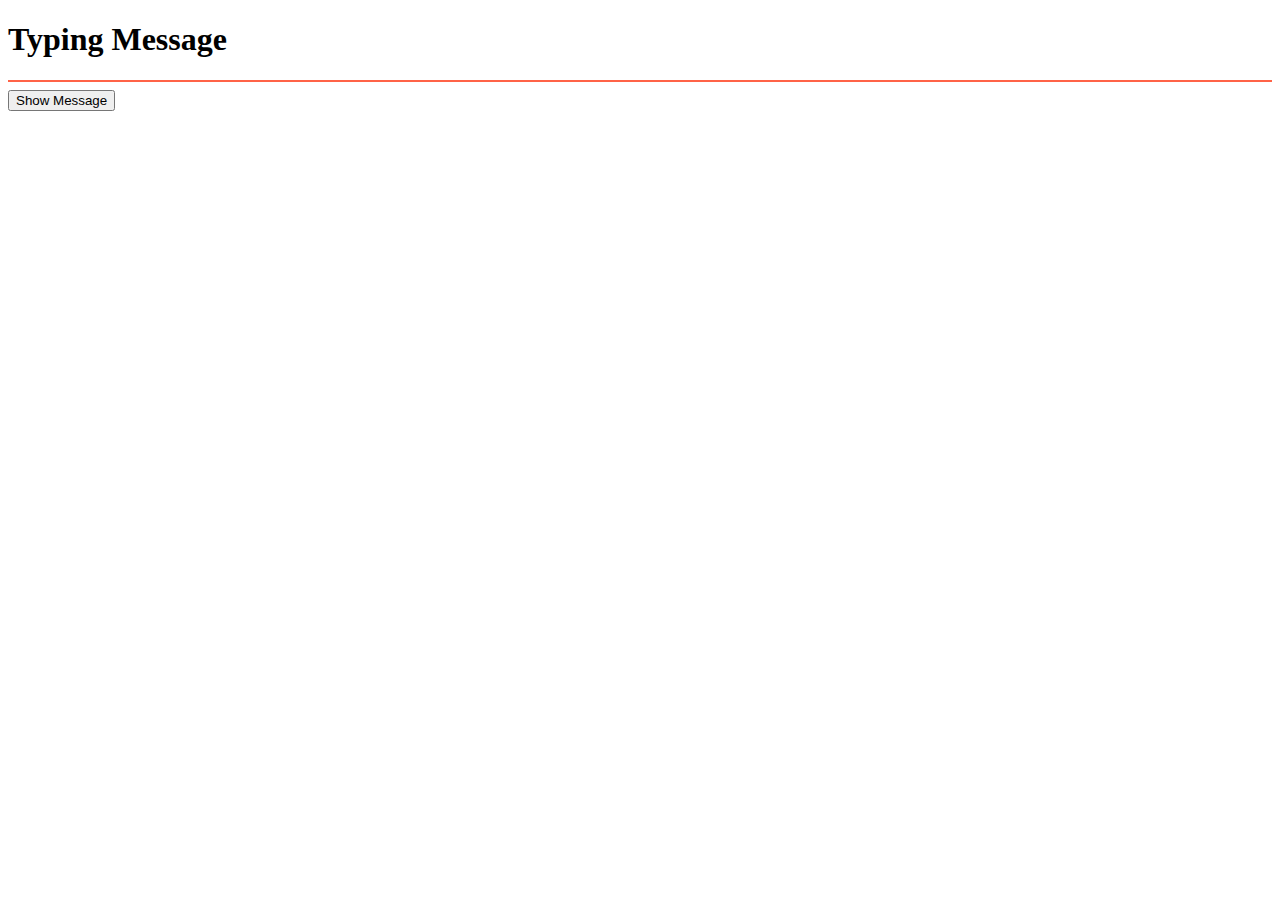
<file: task2/index.html>
<!DOCTYPE html>
<html lang="en">
<head>
  <meta charset="UTF-8">
  <meta name="viewport" content="width=device-width, initial-scale=1.0">
  <title>lab-js-4-ass1</title>
</head>
<body>
  <div class="container-page">
   <h1>Typing Message</h1>
   <hr color="tomato">
    <button class="btn-show-mess" onclick=" openMessageWindow()">Show Message</button>

  </div>
  <script src="js/app.js"></script>
  <script src="js/main.js"></script>
</body>
</html>
</file>
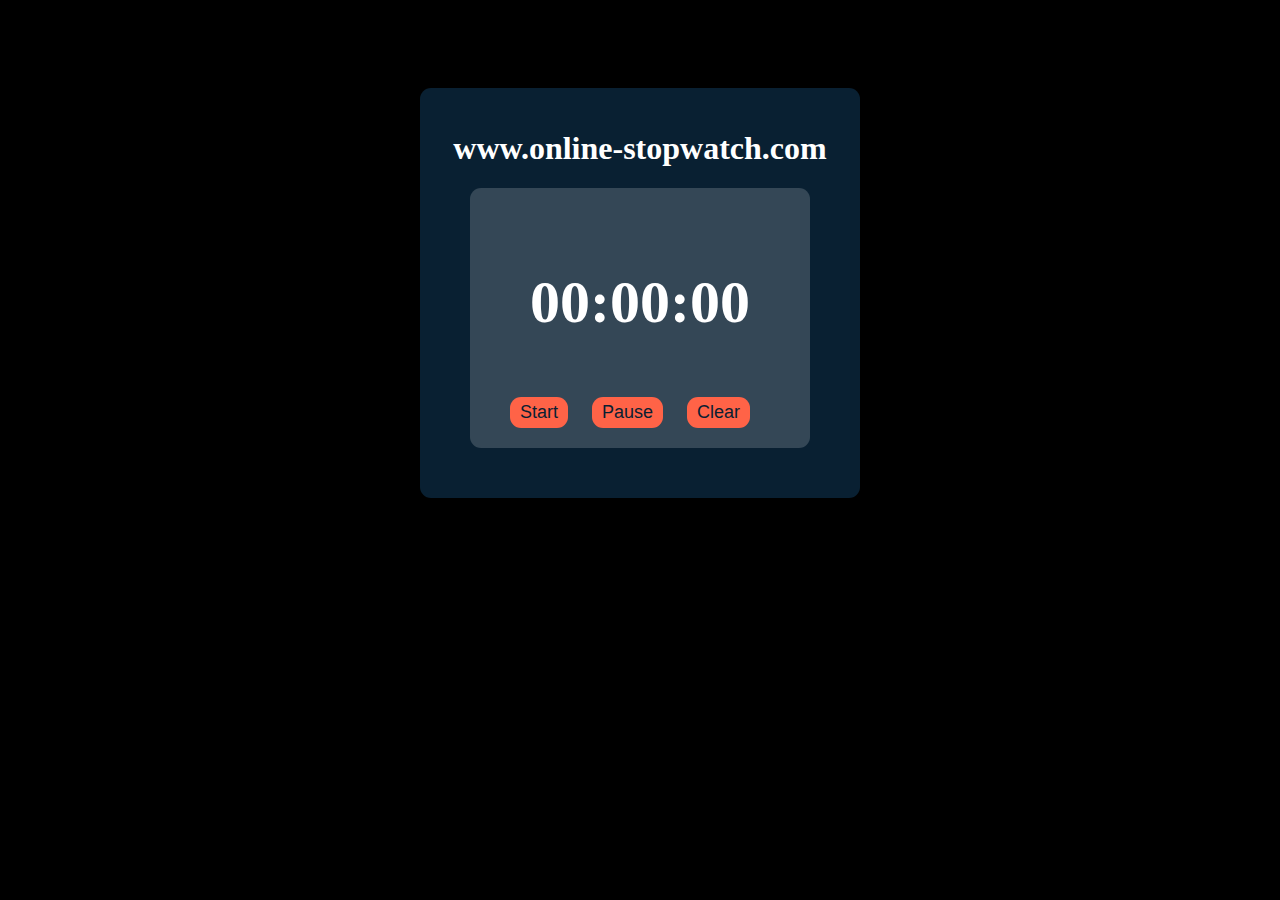
<file: task4/index.html>
<!DOCTYPE html>
<html lang="en">
  <head>
    <meta charset="UTF-8" />
    <meta name="viewport" content="width=device-width, initial-scale=1.0" />
    <title>task4</title>
    <link rel="stylesheet" href="style.css" />
  </head>
  <body>
    <div class="container-watch">
      <h1>www.online-stopwatch.com</h1>
      <div class="watch">
        <p id="displayContainer">00:00:00

</p>
        <button onclick="startWatch();">Start</button>
        <button onclick="pauseWatch()">Pause</button>
        <button onclick="clearWatch()">Clear</button>
      </div>
    </div>
    <script src="js/index.js"></script>
  </body>
</html>
</file>
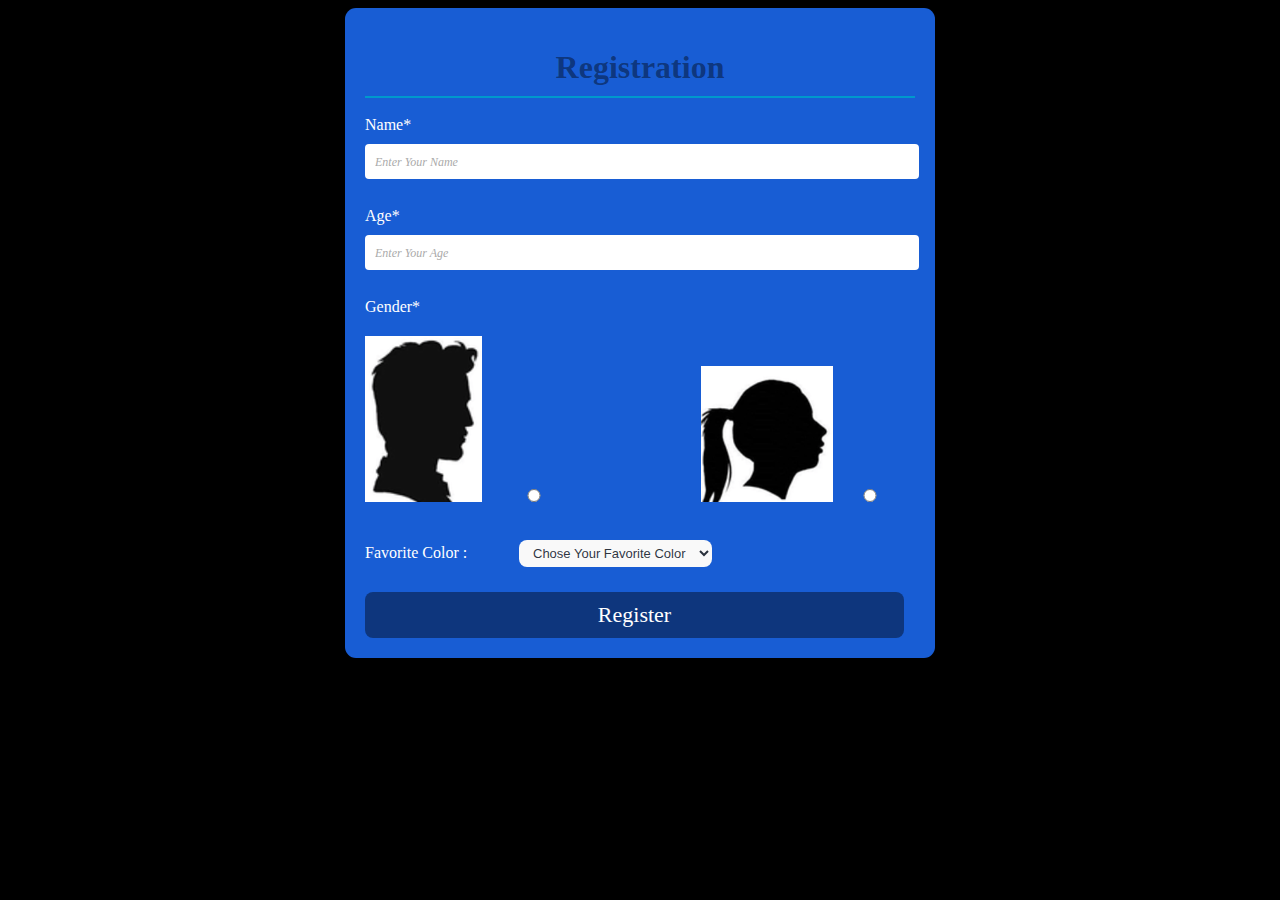
<file: task5/index.html>
<!DOCTYPE html>
<html lang="en">
  <head>
    <meta charset="UTF-8" />
    <meta name="viewport" content="width=device-width, initial-scale=1.0" />
    <title>Form Reg</title>
    <link rel="stylesheet" href="style.css" />
  </head>
  <body>
    <form  id="formReg" action="home.html">
      <h1>Registration</h1>

      <hr color="#09c" />

      <label for="user-name"> Name* </label>
      <br />

      <input name="userName" id="user-name" type="user-name" placeholder="Enter Your Name " />

      <br />
      <br />

      <label for="user-age">Age* </label>

      <input
        name="userAge"
        id="user-age"
        type="number"
        placeholder="Enter Your Age "
        min="10" />

      <br />
      <br />

      <label>Gender*</label>
      <br />
      <span style="margin-right: 150px">
        <label for="male">
          <img src="images/male.PNG" alt="image of male " />
        </label>
        <input
          class="styleRadio"
          id="male"
          type="radio"
          value="male"
          name="gender" />
      </span>

      <span>
        <label for="female">
          <img src="images/female.PNG" alt="image of female " />
        </label>
        <input
          class="styleRadio"
          id="female"
          type="radio"
          value="female"
          name="gender" />
      </span>
      <br />
      <br />

      <label for="user-fav-color">Favorite Color :</label>
      <select name="favColor" id="user-fav-color">
        <option disabled  selected>Chose Your Favorite Color</option>
        <option value="red">red</option>
        <option value="red">black</option>
        <option value="red">white</option>
        <option value="red">orange</option>
      </select>
      <br>
      <button id="btnReg" onclick="location.href ='home.html'" >Register</button>
    </form>
    <script src="js/index.js"></script>
  </body>
</html>
</file>
<file: task4/style.css>
body {
  background-color: black;
}

.container-watch {
  background-color: rgb(9, 32, 50);
  width: 400px;
  padding: 20px;
  margin: auto;
  margin-top: 7%;
  text-align: center;
  border-radius: 11px;
}

h1 {
  color: #fff;
}

.watch {
  background-color: #344756;
  width: 300px;
  padding: 20px;
  margin: auto;
  margin-bottom: 30px;
  margin-top: 2%;
  text-align: center;
  border-radius: 11px;
}

.watch p {
  font-size: 60px;
  font-weight: bold;
  color: #fff;
}

button {
  padding: 5px 10px;
  border-radius: 11px;
  background-color: tomato;
  color: rgb(9, 32, 50);
  cursor: pointer;
  border: none;
  font-size: 18px;
  margin-right: 20px;
}
</file>
<file: task5/style.css>
body {
  background-color: black;
}
form {
  max-width: 550px;
  margin: auto;
  background-color: #185dd4;
  padding: 20px;
  border-radius: 11px;
  
}
h1 {
  color: #040e207c;
  margin-bottom: 10px;
  font-family: cursive;
  text-align: center;
}

label {
  display: inline-block;
  margin-top: 10px;
  margin-bottom: 10px;
  color: #fff;
  font-family: cursive;
  width: 150px;
}

input {
  width: 97%;
  padding: 10px;
  border-radius: 4px;
  border: none;
}
input:focus {
  outline: none;
  box-shadow: none;
}
::placeholder {
  color: #aaa;
  font-style: italic;
  font-family: cursive;
  font-size: 12px;
}

.styleRadio {
  width: 20px;
}

select {
  padding: 5px 10px;
  font-size: 13px;
  border: 2px solid #ccc;
  color: #000816d5;
  border-radius: 8px;
  background-color: #f9f9f9;
  outline: none;
  border: none;
}

button{
  border: none;
  outline: none;
  background-color: #040e207c;
  color: #fff;
  padding: 10px 20px;
  text-align: center;
  width: 98%;
  margin: auto;
  display: inline-block;
  margin-top: 20px;
  font-family: cursive;
  font-size: 22px;
  border-radius: 8px;
  cursor: pointer;
}
</file>
